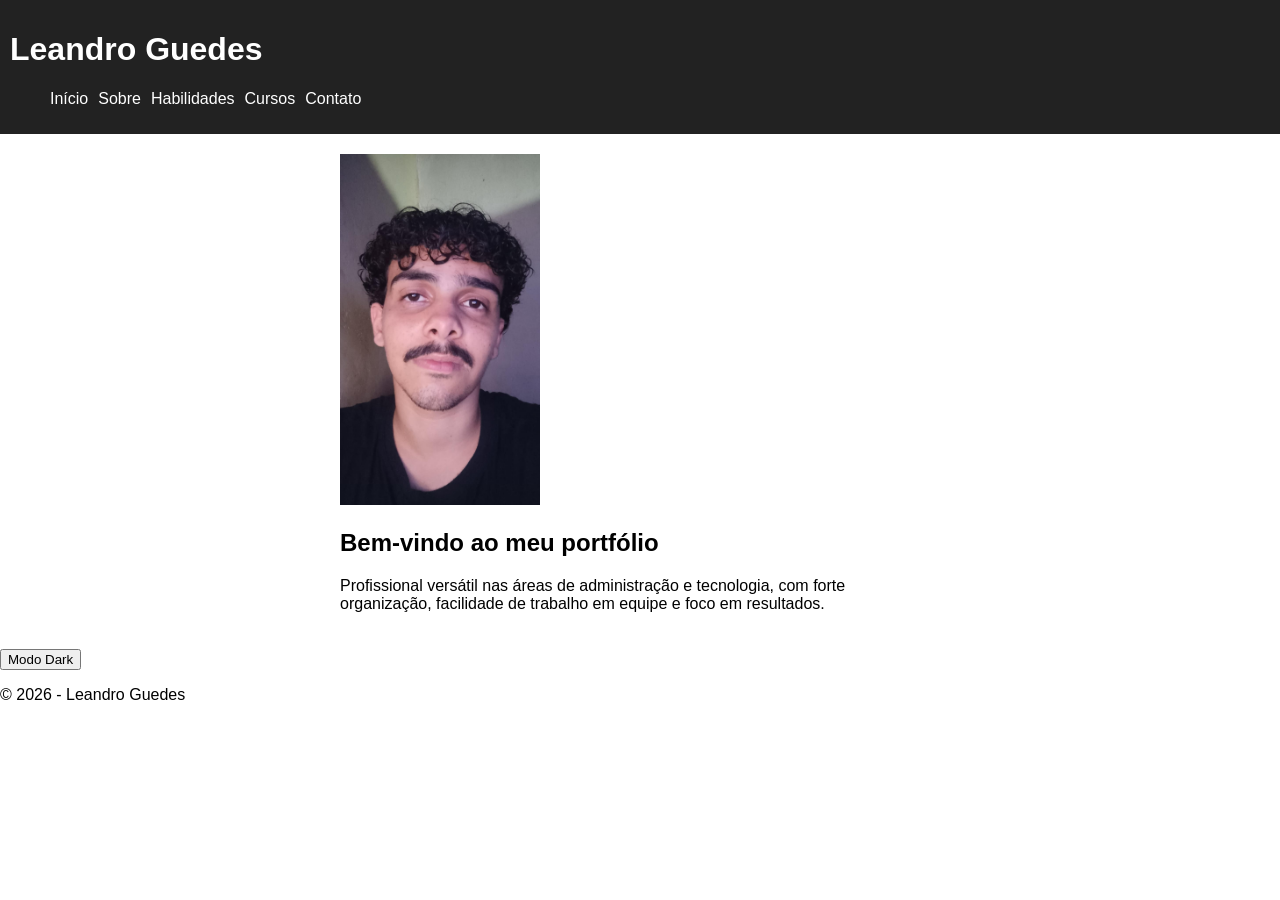
<file: index.html>
<!DOCTYPE html>
<html lang="pt-br">
<head>
    <meta charset="UTF-8">
    <meta name="viewport" content="width=device-width, initial-scale=1.0">
    <title>Leandro Guedes</title>
    <link rel="stylesheet" href="style.css">
</head>
<body>

<header>
    <h1>Leandro Guedes</h1>
    <nav>
        <button id="menu-btn">☰</button>
        <ul id="menu">
            <li><a href="index.html">Início</a></li>
            <li><a href="sobre.html">Sobre</a></li>
            <li><a href="habilidades.html">Habilidades</a></li>
            <li><a href="cursos.html">Cursos</a></li>
            <li><a href="contato.html">Contato</a></li>
        </ul>
    </nav>
</header>

<main>
    <section>
        <img src="leandro.jpeg" alt="Foto de Leandro Guedes" width="200">
        <h2>Bem-vindo ao meu portfólio</h2>
        <p>
            Profissional versátil nas áreas de administração e tecnologia,
            com forte organização, facilidade de trabalho em equipe e foco em resultados.
        </p>
    </section>
</main>

<footer>
    <button onclick="toggleDarkMode()">Modo Dark</button>
    <p>© 2026 - Leandro Guedes</p>
</footer>

<script src="script.js"></script>

</body>
</html>
</file>
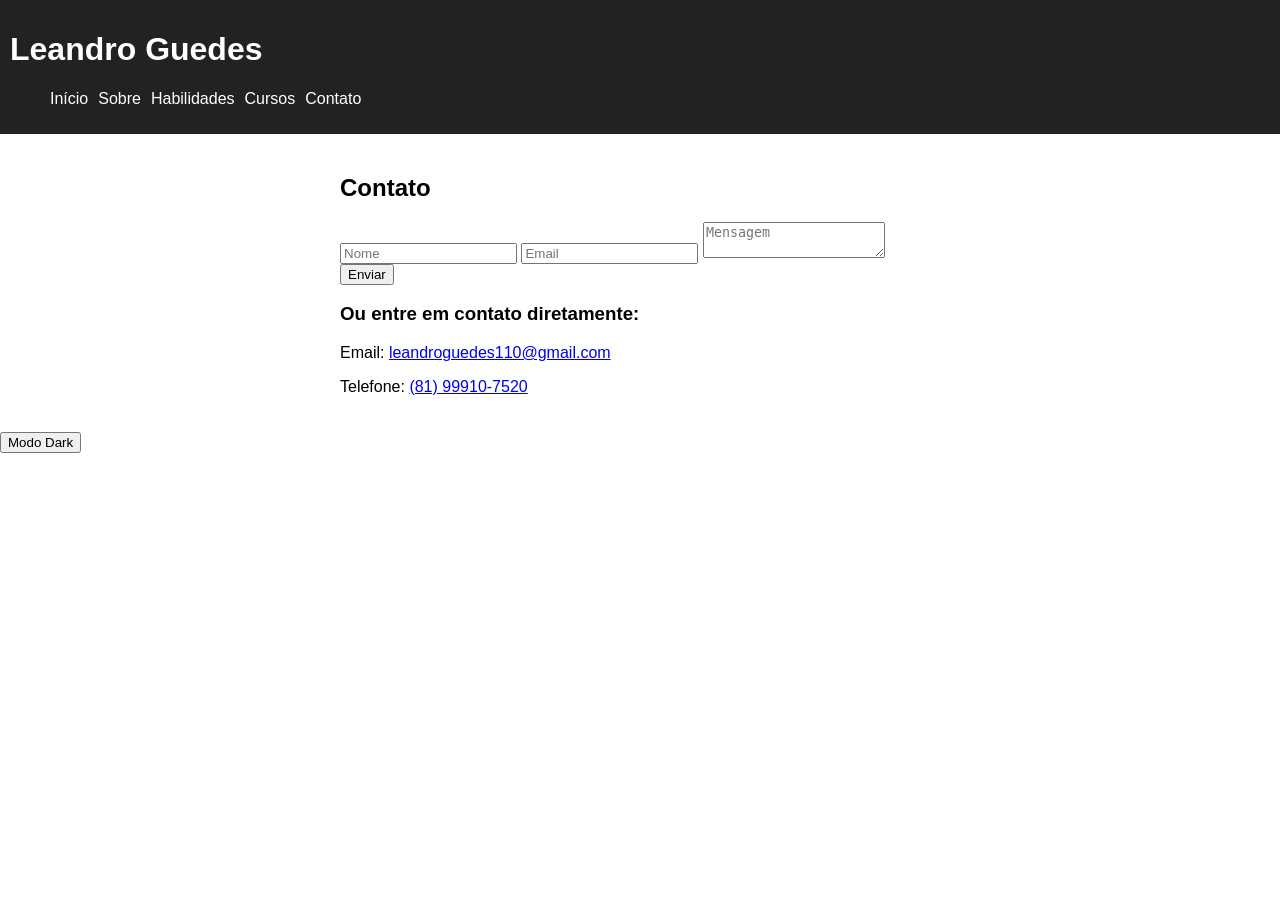
<file: contato.html>
<!DOCTYPE html>
<html lang="pt-br">
<head>
    <meta charset="UTF-8">
    <meta name="viewport" content="width=device-width, initial-scale=1.0">
    <title>Contato</title>
    <link rel="stylesheet" href="style.css">
</head>
<body>

<header>
    <h1>Leandro Guedes</h1>
    <nav>
        <button id="menu-btn">☰</button>
        <ul id="menu">
            <li><a href="index.html">Início</a></li>
            <li><a href="sobre.html">Sobre</a></li>
            <li><a href="habilidades.html">Habilidades</a></li>
            <li><a href="cursos.html">Cursos</a></li>
            <li><a href="contato.html">Contato</a></li>
        </ul>
    </nav>
</header>

<main>
    <section>
        <h2>Contato</h2>

        <form id="form">
            <input type="text" id="nome" placeholder="Nome">
            <input type="email" id="email" placeholder="Email">
            <textarea id="mensagem" placeholder="Mensagem"></textarea>
            <button type="submit">Enviar</button>
        </form>

        <p id="erro"></p>

        <h3>Ou entre em contato diretamente:</h3>

        <p>Email: 
            <a href="mailto:leandroguedes110@gmail.com">
                leandroguedes110@gmail.com
            </a>
        </p>

        <p>Telefone: 
            <a href="tel:81999107520">
                (81) 99910-7520
            </a>
        </p>

    </section>
</main>

<footer>
    <button onclick="toggleDarkMode()">Modo Dark</button>
</footer>

<script src="script.js"></script>
</body>
</html>
</file>
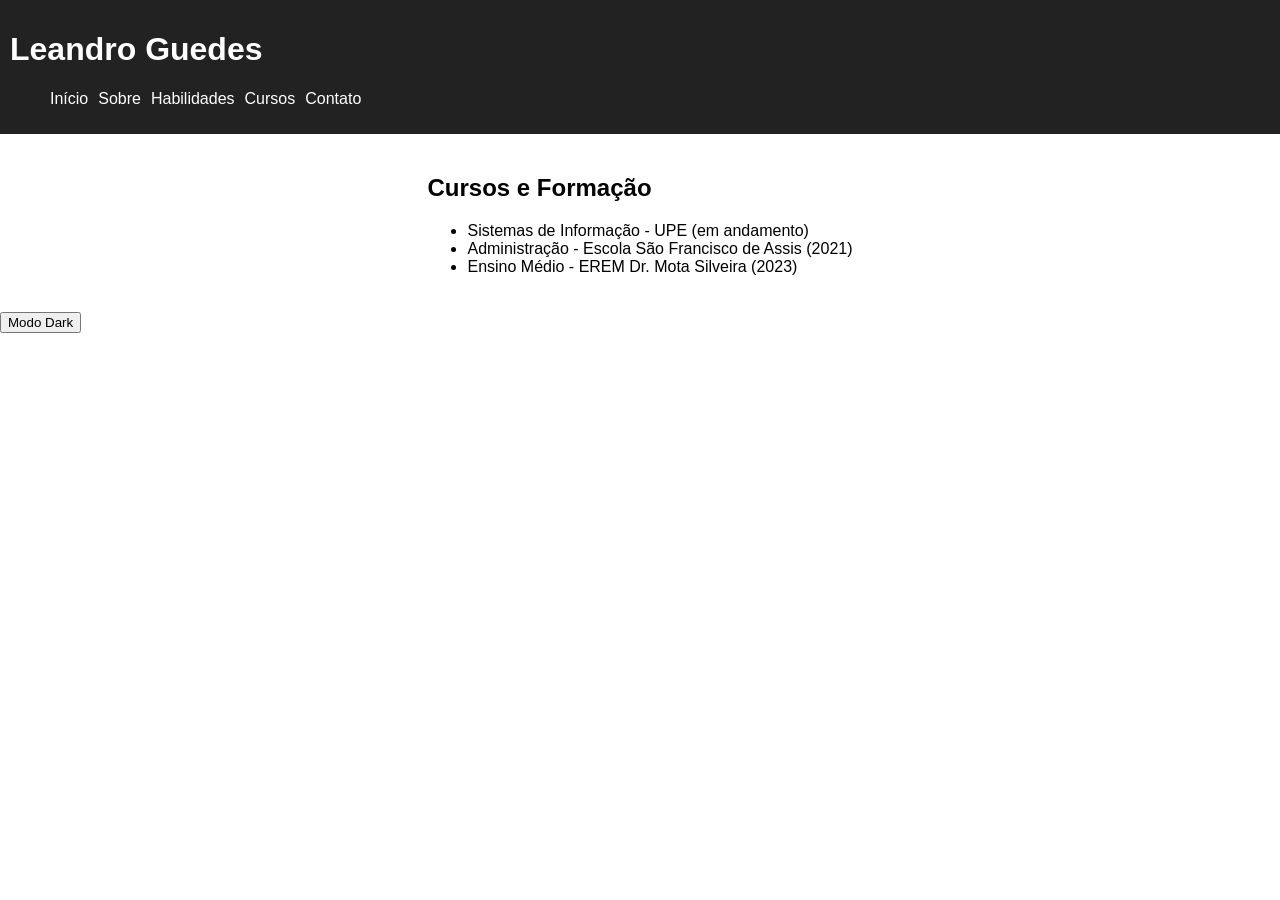
<file: cursos.html>
<!DOCTYPE html>
<html lang="pt-br">
<head>
    <meta charset="UTF-8">
    <meta name="viewport" content="width=device-width, initial-scale=1.0">
    <title>Cursos</title>
    <link rel="stylesheet" href="style.css">
</head>
<body>

<header>
    <h1>Leandro Guedes</h1>
    <nav>
        <button id="menu-btn">☰</button>
        <ul id="menu">
            <li><a href="index.html">Início</a></li>
            <li><a href="sobre.html">Sobre</a></li>
            <li><a href="habilidades.html">Habilidades</a></li>
            <li><a href="cursos.html">Cursos</a></li>
            <li><a href="contato.html">Contato</a></li>
        </ul>
    </nav>
</header>

<main>
    <section>
        <h2>Cursos e Formação</h2>

        <ul>
            <li>Sistemas de Informação - UPE (em andamento)</li>
            <li>Administração - Escola São Francisco de Assis (2021)</li>
            <li>Ensino Médio - EREM Dr. Mota Silveira (2023)</li>
        </ul>

    </section>
</main>

<footer>
    <button onclick="toggleDarkMode()">Modo Dark</button>
</footer>

<script src="script.js"></script>
</body>
</html>
</file>
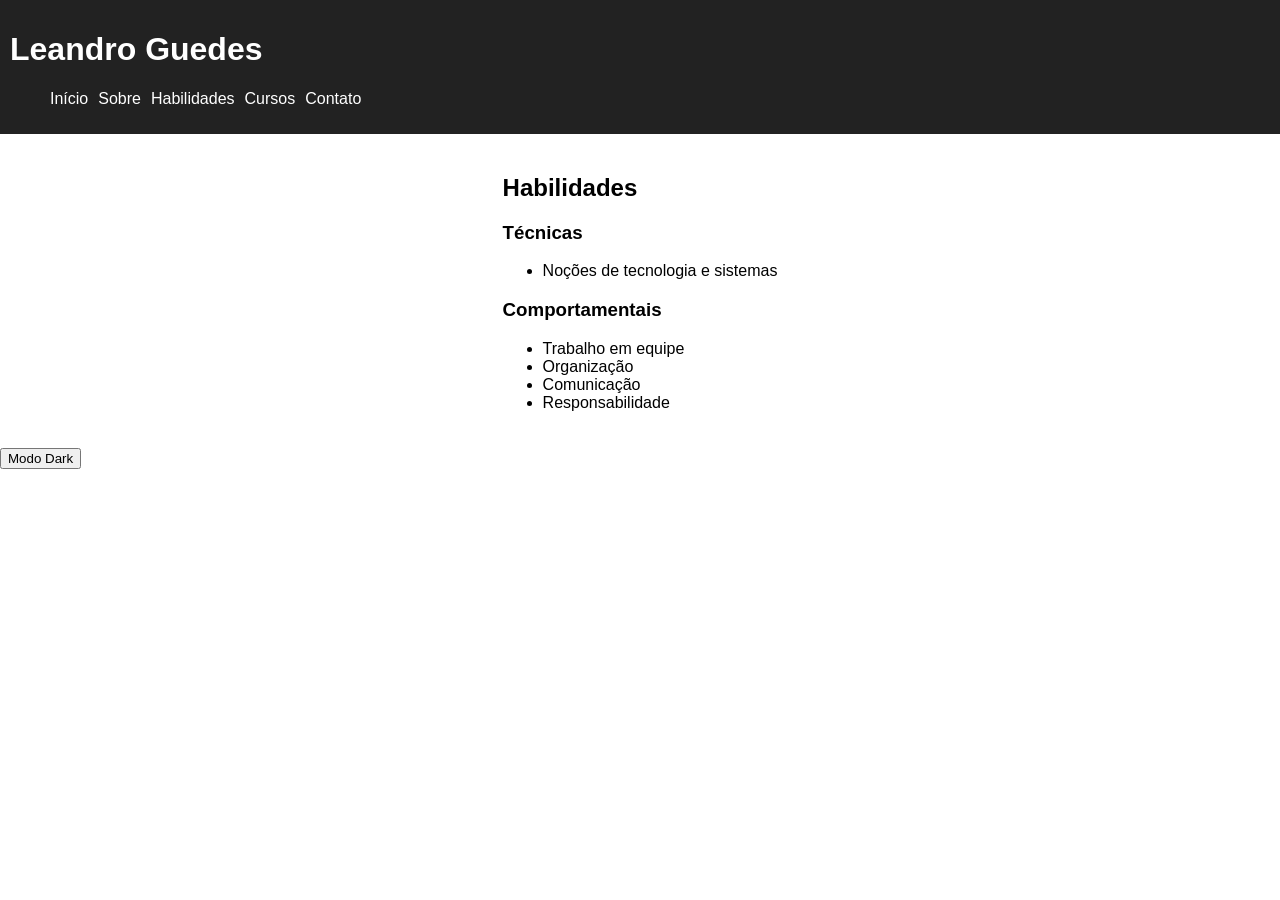
<file: habilidades.html>
<!DOCTYPE html>
<html lang="pt-br">
<head>
    <meta charset="UTF-8">
    <meta name="viewport" content="width=device-width, initial-scale=1.0">
    <title>Habilidades</title>
    <link rel="stylesheet" href="style.css">
</head>
<body>

<header>
    <h1>Leandro Guedes</h1>
    <nav>
        <button id="menu-btn">☰</button>
        <ul id="menu">
            <li><a href="index.html">Início</a></li>
            <li><a href="sobre.html">Sobre</a></li>
            <li><a href="habilidades.html">Habilidades</a></li>
            <li><a href="cursos.html">Cursos</a></li>
            <li><a href="contato.html">Contato</a></li>
        </ul>
    </nav>
</header>

<main>
    <section>
        <h2>Habilidades</h2>

        <h3>Técnicas</h3>
        <ul>
            <li>Noções de tecnologia e sistemas</li>
        </ul>

        <h3>Comportamentais</h3>
        <ul>
            <li>Trabalho em equipe</li>
            <li>Organização</li>
            <li>Comunicação</li>
            <li>Responsabilidade</li>
        </ul>
    </section>
</main>

<footer>
    <button onclick="toggleDarkMode()">Modo Dark</button>
</footer>

<script src="script.js"></script>
</body>
</html>
</file>
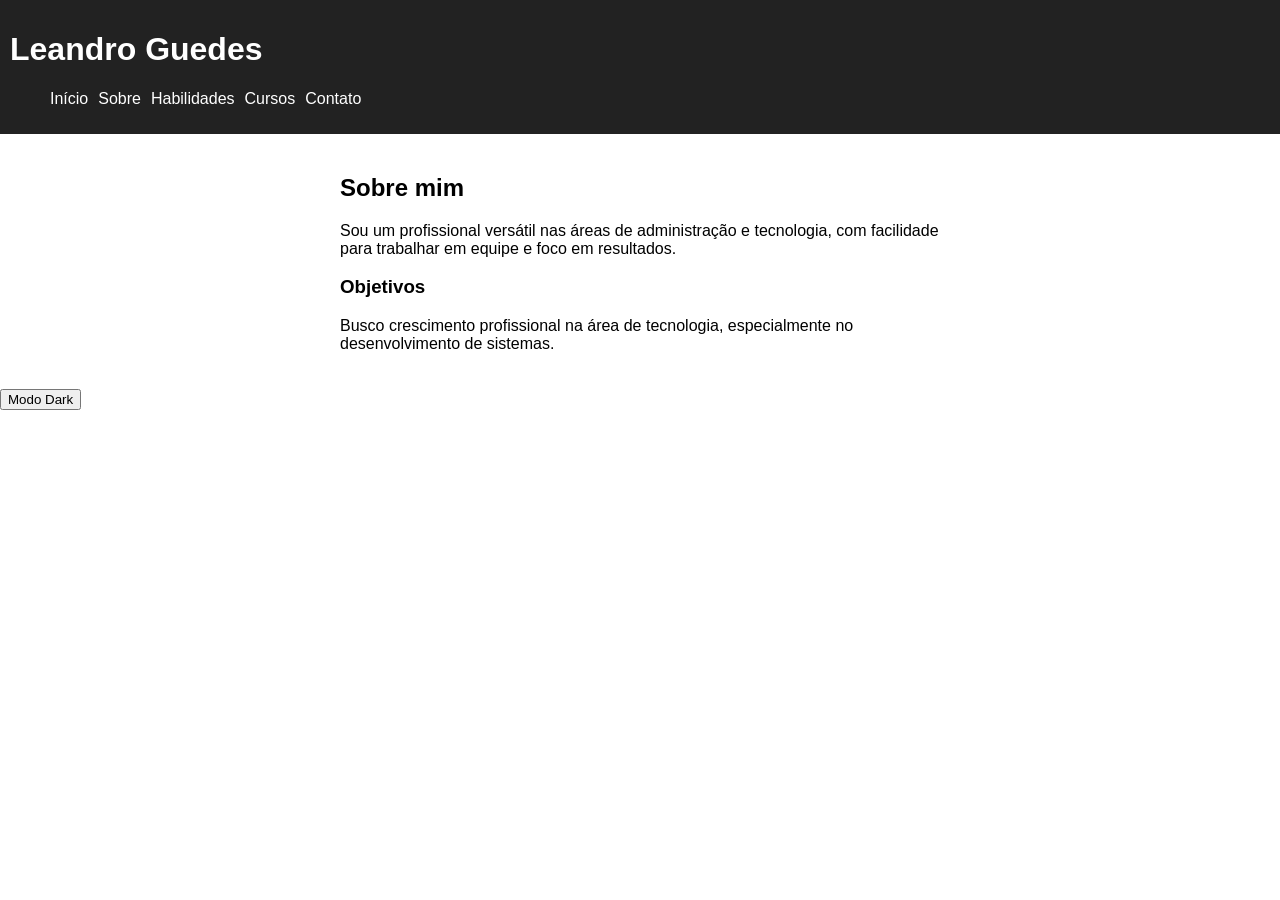
<file: sobre.html>
<!DOCTYPE html>
<html lang="pt-br">
<head>
    <meta charset="UTF-8">
    <meta name="viewport" content="width=device-width, initial-scale=1.0">
    <title>Sobre</title>
    <link rel="stylesheet" href="style.css">
</head>
<body>

<header>
    <h1>Leandro Guedes</h1>
    <nav>
        <button id="menu-btn">☰</button>
        <ul id="menu">
            <li><a href="index.html">Início</a></li>
            <li><a href="sobre.html">Sobre</a></li>
            <li><a href="habilidades.html">Habilidades</a></li>
            <li><a href="cursos.html">Cursos</a></li>
            <li><a href="contato.html">Contato</a></li>
        </ul>
    </nav>
</header>

<main>
    <section>
        <h2>Sobre mim</h2>
        <p>
            Sou um profissional versátil nas áreas de administração e tecnologia,
            com facilidade para trabalhar em equipe e foco em resultados.
        </p>

        <h3>Objetivos</h3>
        <p>
            Busco crescimento profissional na área de tecnologia,
            especialmente no desenvolvimento de sistemas.
        </p>
    </section>
</main>

<footer>
    <button onclick="toggleDarkMode()">Modo Dark</button>
</footer>

<script src="script.js"></script>
</body>
</html>
</file>
<file: style.css>
body {
    font-family: Arial;
    margin: 0;
    background: #fff;
    color: #000;
}

header {
    background: #222;
    color: #fff;
    padding: 10px;
}

nav ul {
    list-style: none;
    display: flex;
    gap: 10px;
}

nav a {
    color: white;
    text-decoration: none;
}

#menu-btn {
    display: none;
}

main {
    display: flex;
    justify-content: center;
    padding: 20px;
}

section {
    max-width: 600px;
}

@media (max-width: 600px) {
    #menu {
        display: none;
        flex-direction: column;
    }

    #menu-btn {
        display: block;
    }
}

.dark {
    background: #111;
    color: #fff;
}
</file>
